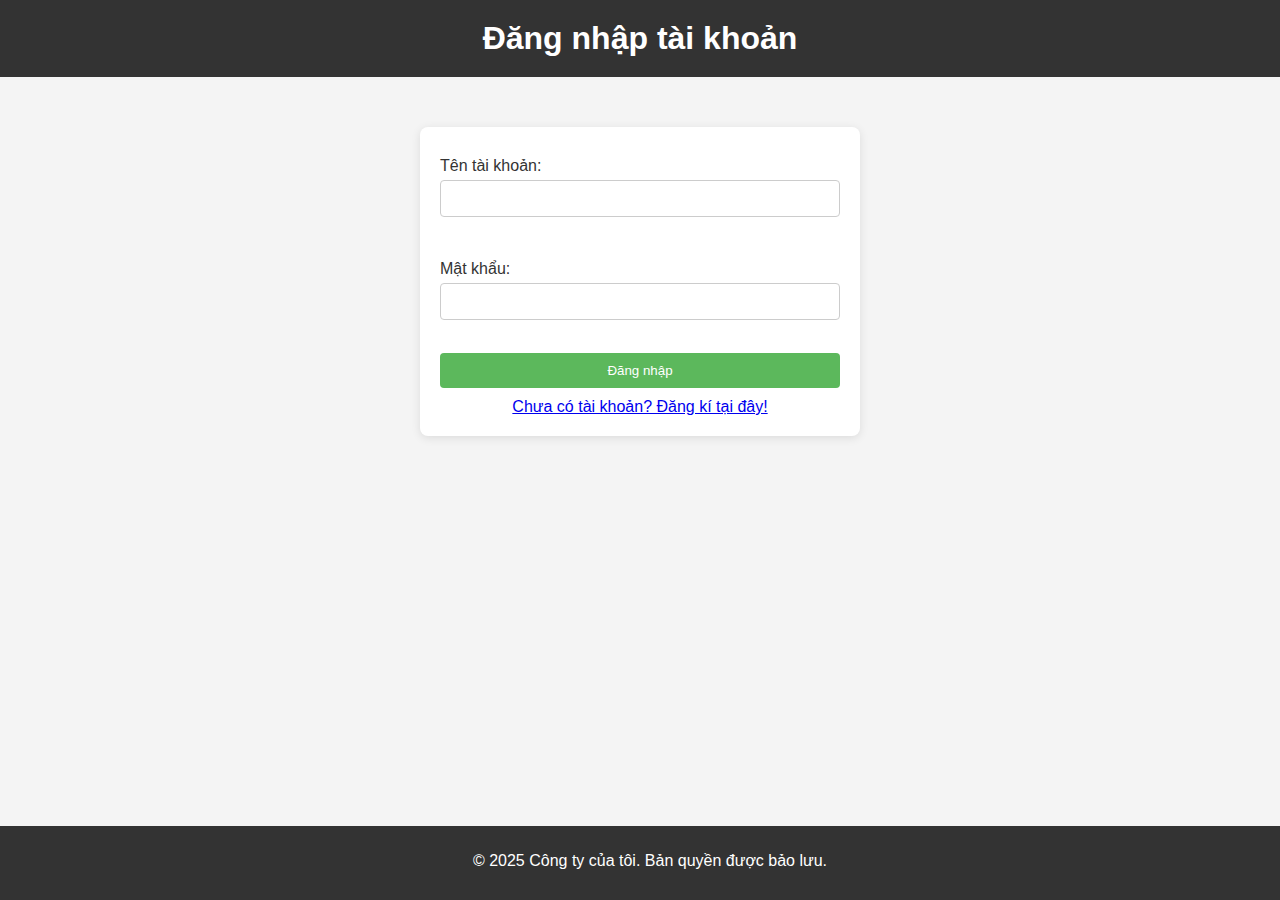
<file: index.html>
<!DOCTYPE html>
<html lang="vi">
  <head>
    <meta charset="UTF-8" />
    <meta name="viewport" content="width=device-width, initial-scale=1.0" />
    <title>Danh Sách Phim</title>
    <link rel="stylesheet" href="./css/main.css" />
  </head>
  <body>
    <header>
      <h1>Phim Hay.co</h1>
      <p>Nơi Lựa Chọn Phim Hay Của Bạn</p>
      <input type="text" id="search" placeholder="Tìm kiếm phim..." />
    </header>
    <main id="movie-list"></main>

    <footer>
      <a href="./html/contact.html">Liên hệ  </a>
      <main>
        <div id="user-info"></div>
        <button id="logout-button">Đăng xuất</button>
      </main>
    </footer>

    <script src="./js/load_api.js"></script>
    <script src="./js/main.js"></script>
    <script src="./js/fire_base.js"></script>
  </body>
</html>
</file>
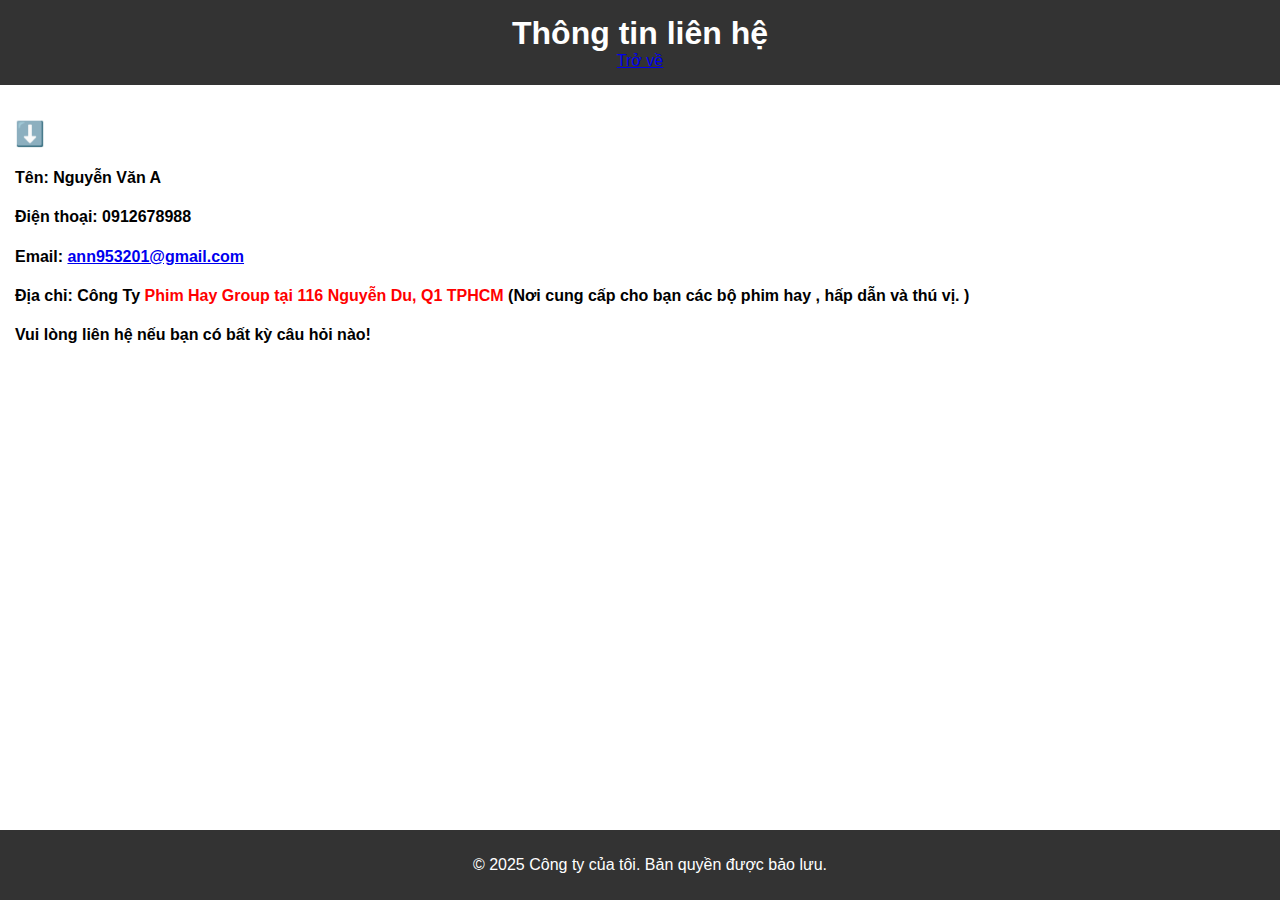
<file: contact.html>
<!DOCTYPE html>  
<html lang="vi">  
<head>  
    <meta charset="UTF-8">  
    <meta name="viewport" content="width=device-width, initial-scale=1.0">  
    <title>Contact</title>  
    <link rel="stylesheet" href="./css/contact.css">  
</head>  
<body>  
    <header>  
        <h1>Thông tin liên hệ</h1>   
        <a href="index.html">Trở về</a>    
    </header>  
    <main id="contact-info">  
        <h2> ⬇️</h2>  
        <h4>Tên: Nguyễn Văn A</h4>  
        <h4>Điện thoại: 0912678988 </h4>
        <h4>Email: <a href="mailto:[email của bạn]">ann953201@gmail.com</a></h4>  
        <h4>Địa chỉ: Công Ty <strong>Phim Hay Group tại 116 Nguyễn Du, Q1 TPHCM </strong> (Nơi cung cấp cho bạn các bộ phim hay , hấp dẫn và thú vị. )  </h4>
        <h4>Vui lòng liên hệ nếu bạn có bất kỳ câu hỏi nào!</h4>  
    </main>  
    <footer>  
        <p>&copy; 2025 Công ty của tôi. Bản quyền được bảo lưu.</p>  
    </footer>  
</body>  
</html>
</file>
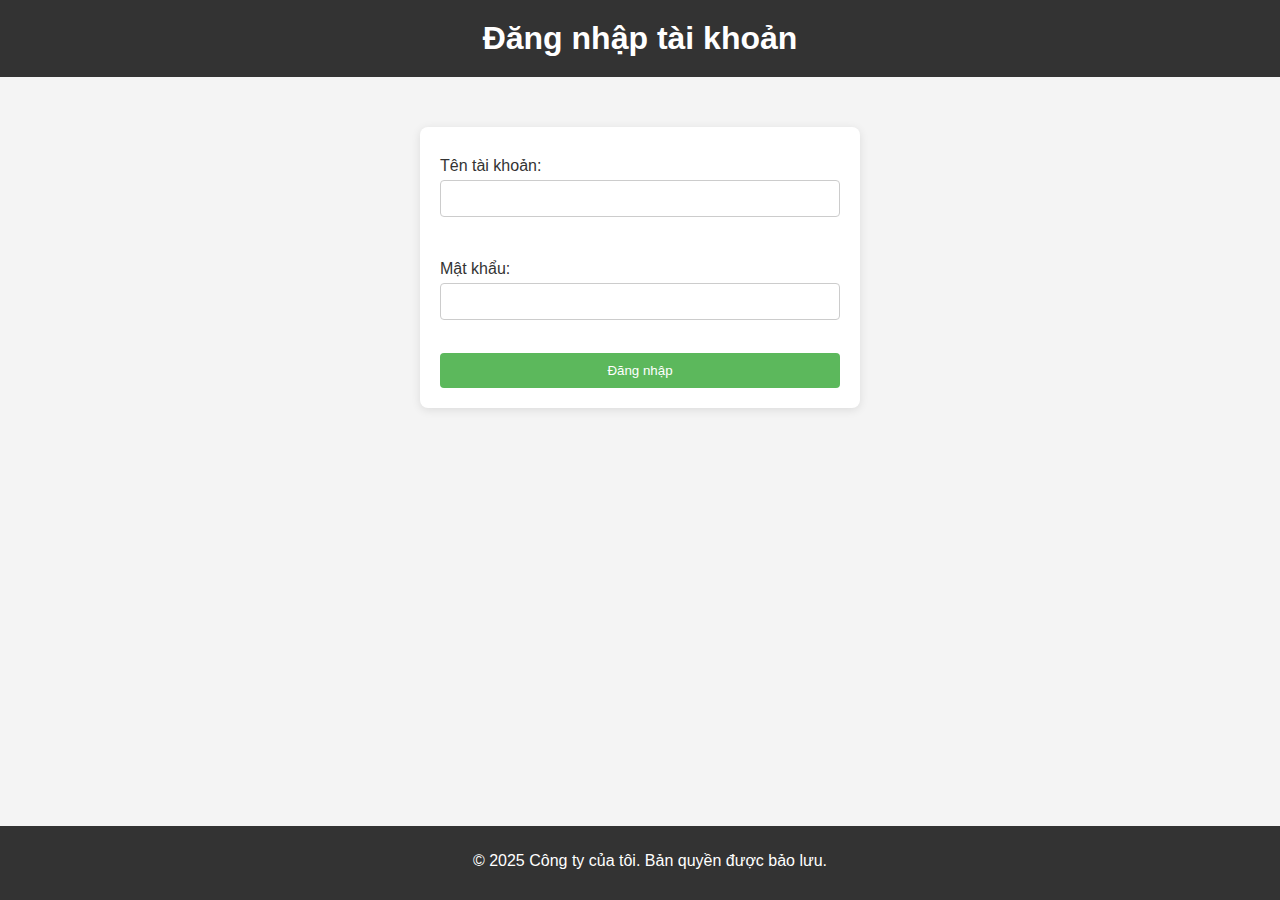
<file: login.html>
<!DOCTYPE html>  
<html lang="vi">  
<head>  
    <meta charset="UTF-8">  
    <meta name="viewport" content="width=device-width, initial-scale=1.0">  
    <title>Đăng nhập tài khoản</title>  
    <link rel="stylesheet" href="styles.css">  
</head>  
<body>  
    <header>  
        <h1>Đăng nhập tài khoản</h1>  
    </header>  
    <main>  
        <form id="login-form">  
            <label for="username">Tên tài khoản:</label>  
            <input type="text" id="username" required>  
            <br>  
            <label for="password">Mật khẩu:</label>  
            <input type="password" id="password" required>  
            <br>  
            <button type="submit">Đăng nhập</button>  
        </form>  
    </main>  
    <footer>  
        <p>&copy; 2025 Công ty của tôi. Bản quyền được bảo lưu.</p>  
    </footer>  
    <script src="login.js"></script>  
</body>  
</html>
</file>
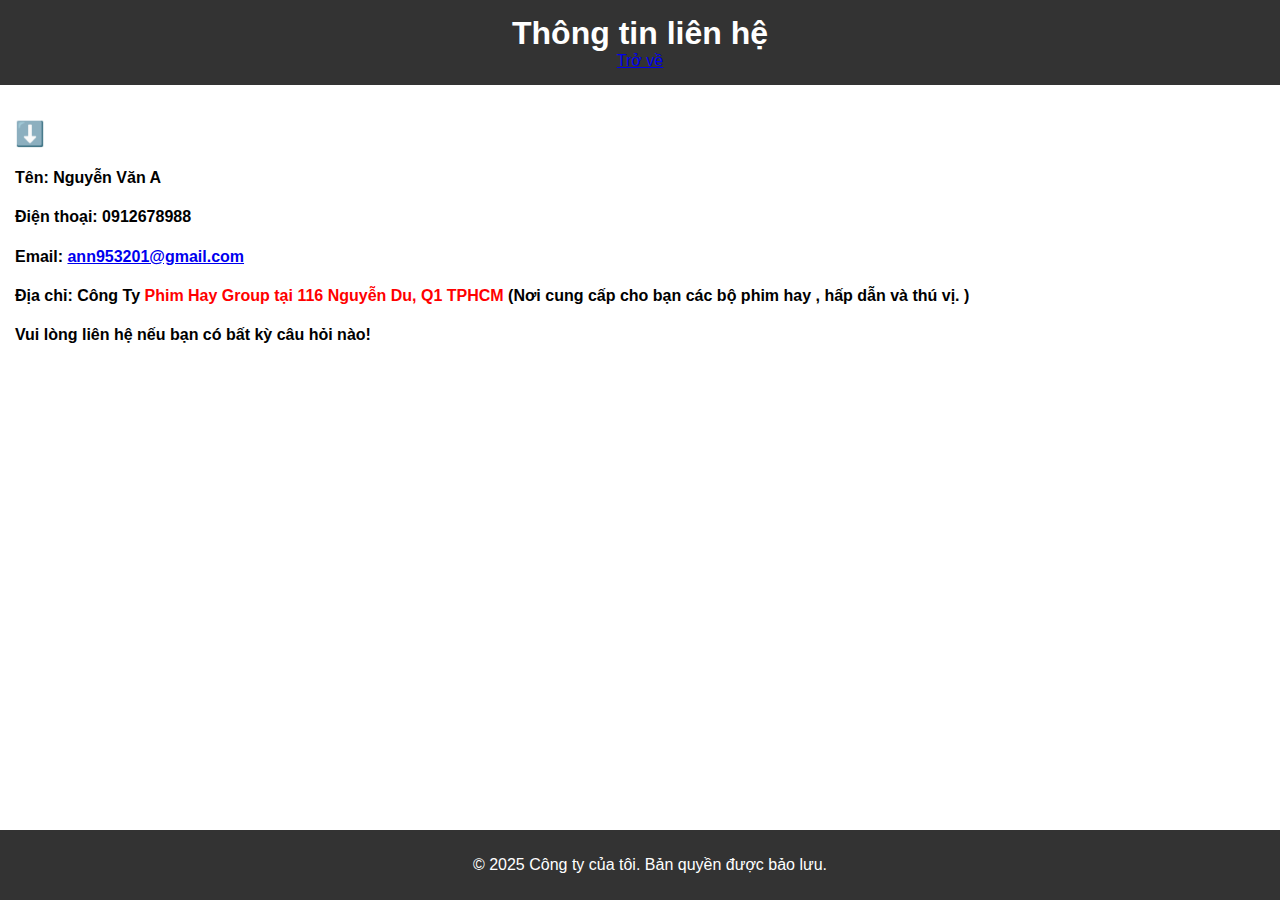
<file: html/contact.html>
<!DOCTYPE html>  
<html lang="vi">  
<head>  
    <meta charset="UTF-8">  
    <meta name="viewport" content="width=device-width, initial-scale=1.0">  
    <title>Contact</title>  
    <link rel="stylesheet" href="../css/contact.css">  
</head>  
<body>  
    <header>  
        <h1>Thông tin liên hệ</h1>   
        <a href="../index.html">Trở về</a>    
    </header>  
    <main id="contact-info">  
        <h2> ⬇️</h2>  
        <h4>Tên: Nguyễn Văn A</h4>  
        <h4>Điện thoại: 0912678988 </h4>
        <h4>Email: <a href="mailto:[email của bạn]">ann953201@gmail.com</a></h4>  
        <h4>Địa chỉ: Công Ty <strong>Phim Hay Group tại 116 Nguyễn Du, Q1 TPHCM </strong> (Nơi cung cấp cho bạn các bộ phim hay , hấp dẫn và thú vị. )  </h4>
        <h4>Vui lòng liên hệ nếu bạn có bất kỳ câu hỏi nào!</h4>  
    </main>  
    <footer>  
        <p>&copy; 2025 Công ty của tôi. Bản quyền được bảo lưu.</p>  
    </footer>  
</body>  
</html>
</file>
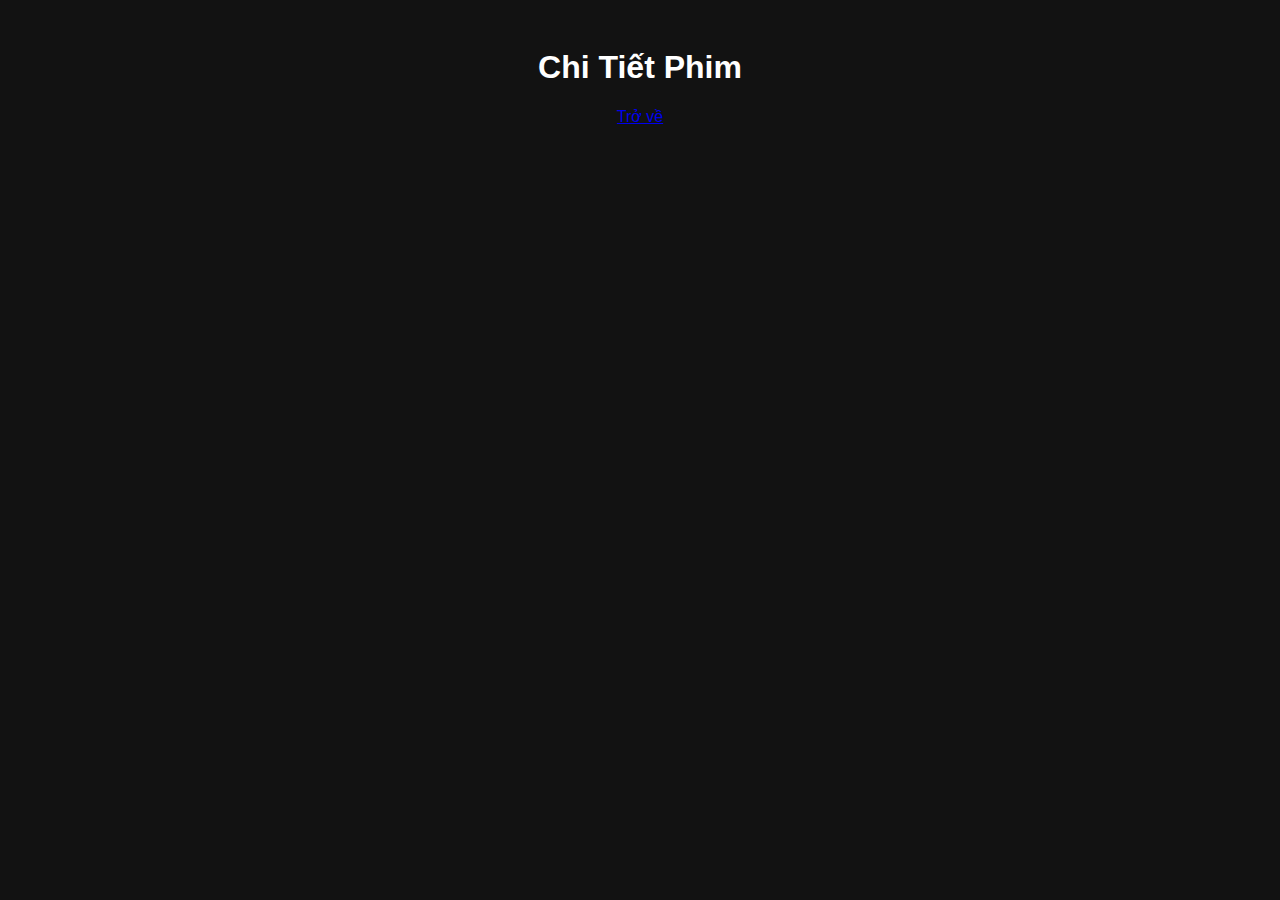
<file: html/detail.html>
<!DOCTYPE html>
<html lang="vi">
  <head>
    <meta charset="UTF-8" />
    <meta name="viewport" content="width=device-width, initial-scale=1.0" />
    <title>Chi Tiết Phim</title>
    <link rel="stylesheet" href="../css/main.css" />
  </head>
  <body>
    <header>
      <h1>Chi Tiết Phim</h1>
      <a href="../index.html">Trở về</a>
    </header>
    <main id="movie-detail"></main>

    <script>
      function getMovieDetails() {
        const params = new URLSearchParams(window.location.search);
        const movie_id = params.get("id");
        // load du lieu tu api
        const options = {
          method: "GET",
          headers: {
            accept: "application/json",
            Authorization:
              "Bearer eyJhbGciOiJIUzI1NiJ9.eyJhdWQiOiI3ZmVkZjRhYTJiYWI1MjIxZWE2OTBjNDVjODBhMzc3NSIsIm5iZiI6MTczNjUxNzEyMS41OTAwMDAyLCJzdWIiOiI2NzgxMjYwMTM0YTRlNzVlNDk3YjU1OTMiLCJzY29wZXMiOlsiYXBpX3JlYWQiXSwidmVyc2lvbiI6MX0.B8JzunVnF_Pr2cSKc9qY7p3C2X-ChY-k3md-chsRrKU",
          },
        };

        fetch(
          `https://api.themoviedb.org/3/movie/${movie_id}?language=en-US`,
          options
        )
          .then((res) => res.json())
          .then((movie) => {
            console.log(movie);
            // load thong tin len html
            const movieDetail = document.getElementById("movie-detail");
            movieDetail.innerHTML = `  
            <img src="https://image.tmdb.org/t/p/w500/${movie.backdrop_path}" alt="${movie.title}">  
            <h2>${movie.title}</h2>  
            <p>Năm: ${movie.release_date}</p>  
            <p>Ngôn ngữ: Tiếng Anh</p>  
            <p>Tóm tắt: ${movie.overview}</p>  
            <img src="https://image.tmdb.org/t/p/w500/${movie.poster_path}" alt="${movie.title}"> 
            <p>Doanh thu: $${movie.budget}</p>  
            <p>Mức độ phổ biến: $${movie.popularity}</p>  
            <p>Thời lượng: ${movie.runtime} phút</p>
            <p>Đánh giá: ${movie.vote_average}/ ${movie.vote_count}</p> 
            <p><a href="${movie.homepage}" target="_blank">Homepage của phim</a></p>  
        `;
          })
          .catch((err) => alert(err));
      }

      document.addEventListener("DOMContentLoaded", getMovieDetails);
    </script>
  </body>
</html>
</file>
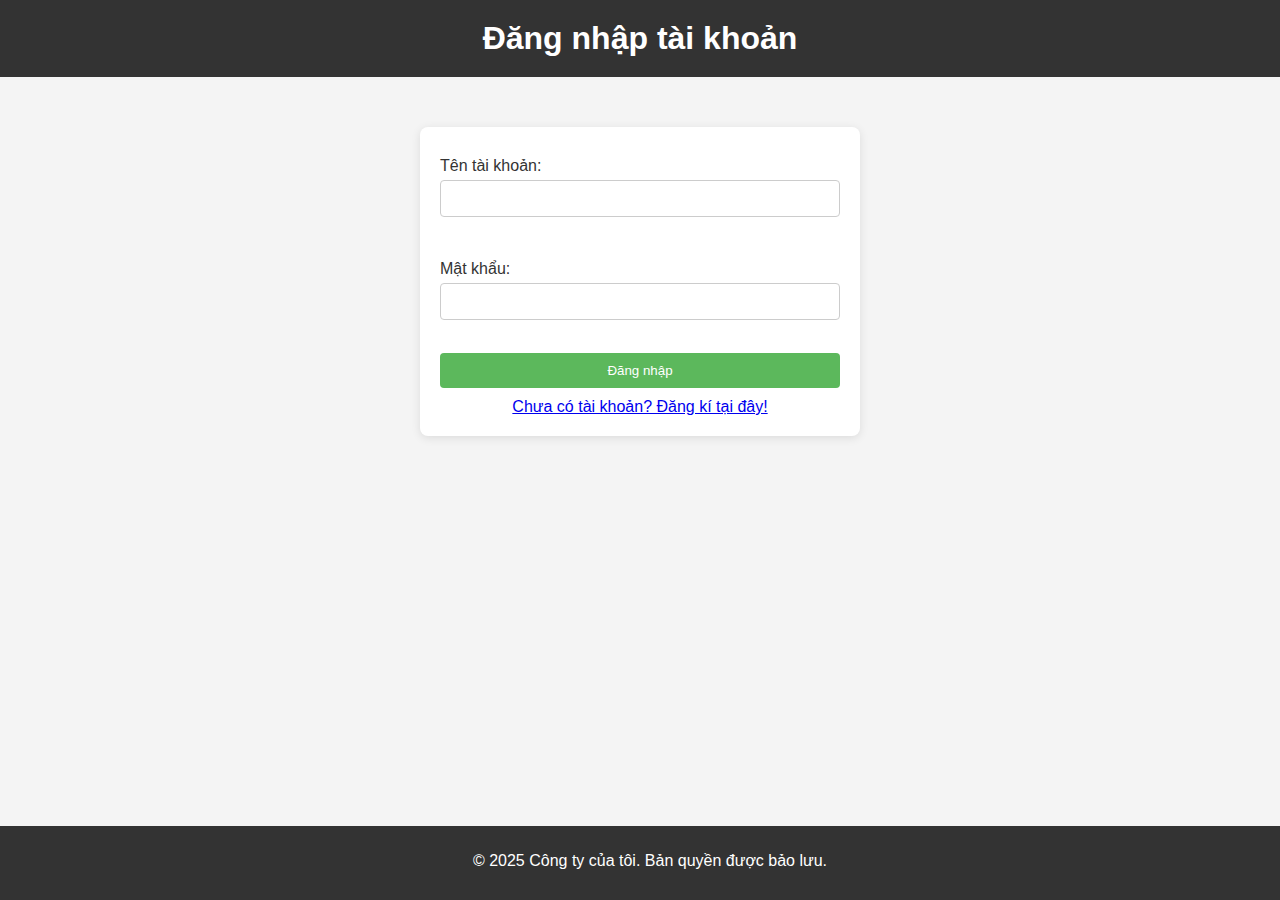
<file: html/login.html>
<!DOCTYPE html>  
<html lang="vi">  
<head>  
    <meta charset="UTF-8">  
    <meta name="viewport" content="width=device-width, initial-scale=1.0">  
    <title>Đăng nhập tài khoản</title>  
    <link rel="stylesheet" href="../css/styles.css">  
</head>  
<body>  
    <header>  
        <h1>Đăng nhập tài khoản</h1>  
    </header>  
    <main>  
        <form id="login-form">  
            <label for="username">Tên tài khoản:</label>  
            <input type="text" id="username" required>  
            <br>  
            <label for="password">Mật khẩu:</label>  
            <input type="password" id="password" required>  
            <br>  
            <button type="submit">Đăng nhập</button>  
        <a href="../html/register.html" class="change-link">Chưa có tài khoản? Đăng kí tại đây!</a>

        </form>  
    </main>  
    <footer>  
        <p>&copy; 2025 Công ty của tôi. Bản quyền được bảo lưu.</p>  
    </footer>  
    <script src="../js/login.js"></script>  
</body>  
</html>
</file>
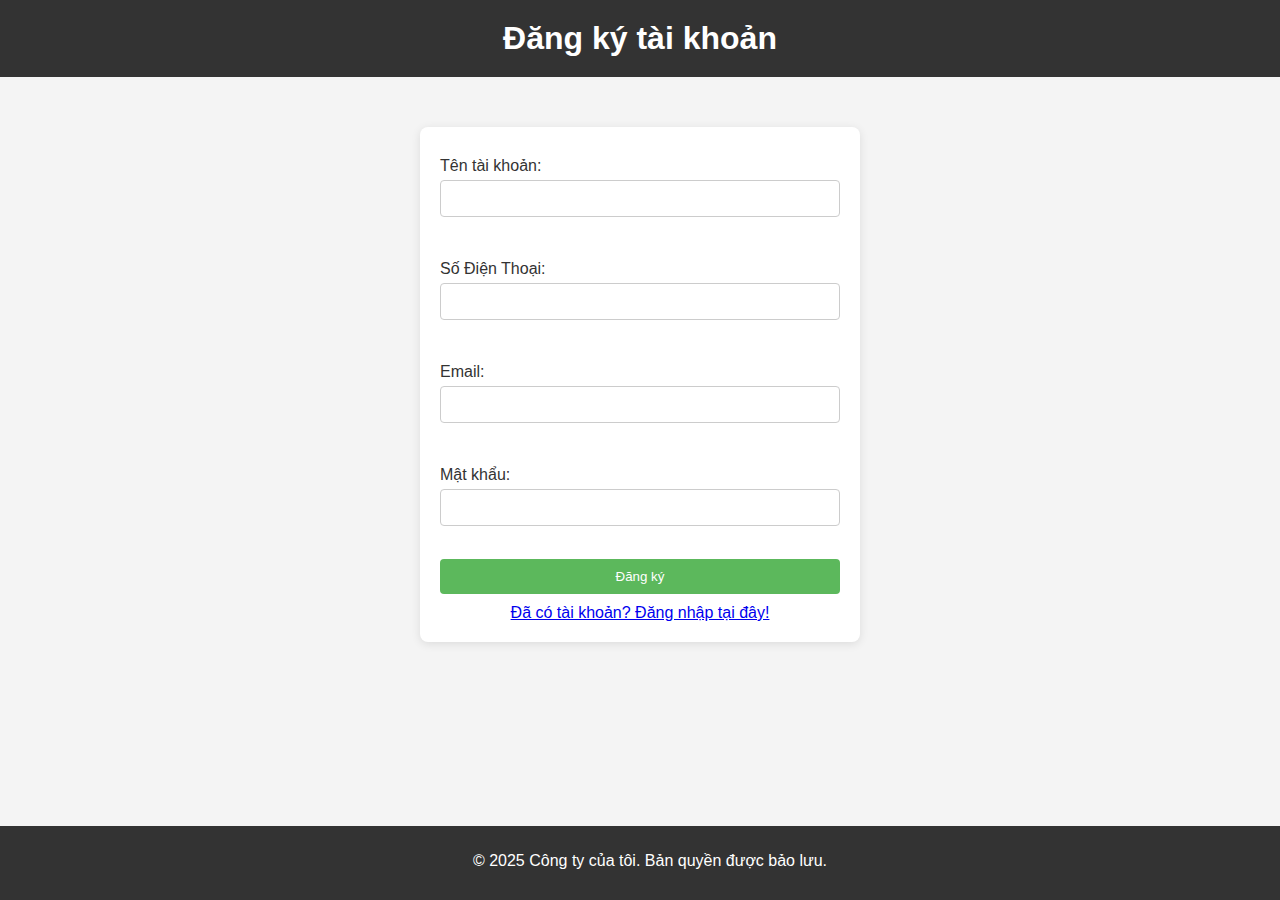
<file: html/register.html>
<!DOCTYPE html>
<html lang="vi">
  <head>
    <meta charset="UTF-8" />
    <meta name="viewport" content="width=device-width, initial-scale=1.0" />
    <title>Đăng ký tài khoản</title>
    <link rel="stylesheet" href="../css/styles.css" />
  </head>
  <body>
    <header>
      <h1>Đăng ký tài khoản</h1>
    </header>
    <main>
      <form id="register-form">
        <label for="username">Tên tài khoản:</label>
        <input type="text" id="username" required />
        <br />
        <label for="phonenumber">Số Điện Thoại:</label>
        <input type="text" id="phonenumber" required />
        <br />
        <label for="Email">Email:</label>
        <input type="email" id="Email" required />
        <br />
        <label for="password">Mật khẩu:</label>
        <input type="password" id="password" required />
        <br />
        <button type="submit">Đăng ký</button>
        <a href="../html/login.html" class="change-link"
          >Đã có tài khoản? Đăng nhập tại đây!</a
        >
      </form>
    </main>
    <footer>
      <p>&copy; 2025 Công ty của tôi. Bản quyền được bảo lưu.</p>
    </footer>

    <script>
      document
        .getElementById("register-form")
        .addEventListener("submit", function (event) {
          event.preventDefault(); // Ngăn không cho form tự động gửi

          const username = document.getElementById("username").value;
          const password = document.getElementById("password").value;
          const phonenumber = document.getElementById("phonenumber").value;
          const Email = document.getElementById("Email").value;

          // Lưu tài khoản vào localStorage
          localStorage.setItem("username", username);
          localStorage.setItem("password", password);
          localStorage.setItem("phonenumber", phonenumber);
          localStorage.setItem("Email", Email);
          // Chuyển hướng đến trang đăng nhập
          window.location.href = "./login.html";
        });
    </script>
  </body>
</html>
</file>
<file: css/main.css>
body {  
    font-family: Arial, sans-serif;  
    background-color: #121212;  
    color: #ffffff;  
}  

header {  
    text-align: center;  
    padding: 20px;  
}  

#search {  
    padding: 10px;  
    margin-top: 10px;  
}  

#movie-list {  
    display: flex;  
    flex-wrap: wrap;  
    justify-content: center;  
}  

.movie {  
    background-color: #1e1e1e;  
    margin: 15px;  
    padding: 10px;  
    border-radius: 8px;  
    width: 200px;  
}  

.movie img {  
    width: 100%;  
    border-radius: 8px;  
}


button {  
    padding: 10px;  
    background: #5cb85c; /* Màu xanh lá cây */  
    color: #fff;  
    border: none;  
    border-radius: 4px;  
    cursor: pointer;  
    transition: background 0.3s;  
}  

button:hover {  
    background: #4cae4c; /* Màu nền khi di chuột qua */  
}
</file>
<file: css/contact.css>
body {  
    font-family: Arial, sans-serif;  
    margin: 0;  
    padding: 0;  
}  

header {  
    background: #333;  
    color: #fff;  
    padding: 15px;  
    text-align: center;  
}  

h1 {  
    margin: 0;  
}  

main {  
    padding: 15px;  
}  

footer {  
    text-align: center;  
    padding: 10px;  
    background: #333;  
    color: #fff;  
    position: fixed;  
    bottom: 0;  
    width: 100%;  
}

strong{
    color: red;
}
</file>
<file: styles.css>
body {  
    font-family: Arial, sans-serif;  
    margin: 0;  
    padding: 0;  
    background-color: #f4f4f4;  
    color: #333;  
}  

header {  
    background: #333;  
    color: #fff;  
    padding: 20px;  
    text-align: center;  
}  

h1 {  
    margin: 0;  
}  

main {  
    max-width: 400px;  
    margin: 50px auto;  
    background: #fff;  
    padding: 20px;  
    border-radius: 8px;  
    box-shadow: 0 2px 10px rgba(0, 0, 0, 0.1);  
}  

form {  
    display: flex;  
    flex-direction: column;  
}  

label {  
    margin: 10px 0 5px;  
}  

input[type="text"],  
input[type="password"] {  
    padding: 10px;  
    border: 1px solid #ccc;  
    border-radius: 4px;  
    margin-bottom: 15px;  
}  

button {  
    padding: 10px;  
    background: #5cb85c;  
    color: #fff;  
    border: none;  
    border-radius: 4px;  
    cursor: pointer;  
    transition: background 0.3s;  
}  

button:hover {  
    background: #4cae4c;  
}  

footer {  
    text-align: center;  
    padding: 10px;  
    background: #333;  
    color: #fff;  
    position: fixed;  
    bottom: 0;  
    width: 100%;  
    height: 6%;
}
</file>
<file: css/styles.css>
body {  
    font-family: Arial, sans-serif;  
    margin: 0;  
    padding: 0;  
    background-color: #f4f4f4;  
    color: #333;  
}  

header {  
    background: #333;  
    color: #fff;  
    padding: 20px;  
    text-align: center;  
}  

h1 {  
    margin: 0;  
}  

main {  
    max-width: 400px;  
    margin: 50px auto;  
    background: #fff;  
    padding: 20px;  
    border-radius: 8px;  
    box-shadow: 0 2px 10px rgba(0, 0, 0, 0.1);  
}  

form {  
    display: flex;  
    flex-direction: column;  
}  

label {  
    margin: 10px 0 5px;  
}  

input[type="text"],  
input[type="password"],
input[type="email"] {  
    padding: 10px;  
    border: 1px solid #ccc;  
    border-radius: 4px;  
    margin-bottom: 15px;  
}  

button {  
    padding: 10px;  
    background: #5cb85c;  
    color: #fff;  
    border: none;  
    border-radius: 4px;  
    cursor: pointer;  
    transition: background 0.3s;  
}  

button:hover {  
    background: #4cae4c;  
}  
.change-link {
    text-align: center;
    margin-top: 10px;
}

footer {  
    text-align: center;  
    padding: 10px;  
    background: #333;  
    color: #fff;  
    position: fixed;  
    bottom: 0;  
    width: 100%;  
    height: 6%;
}
</file>
